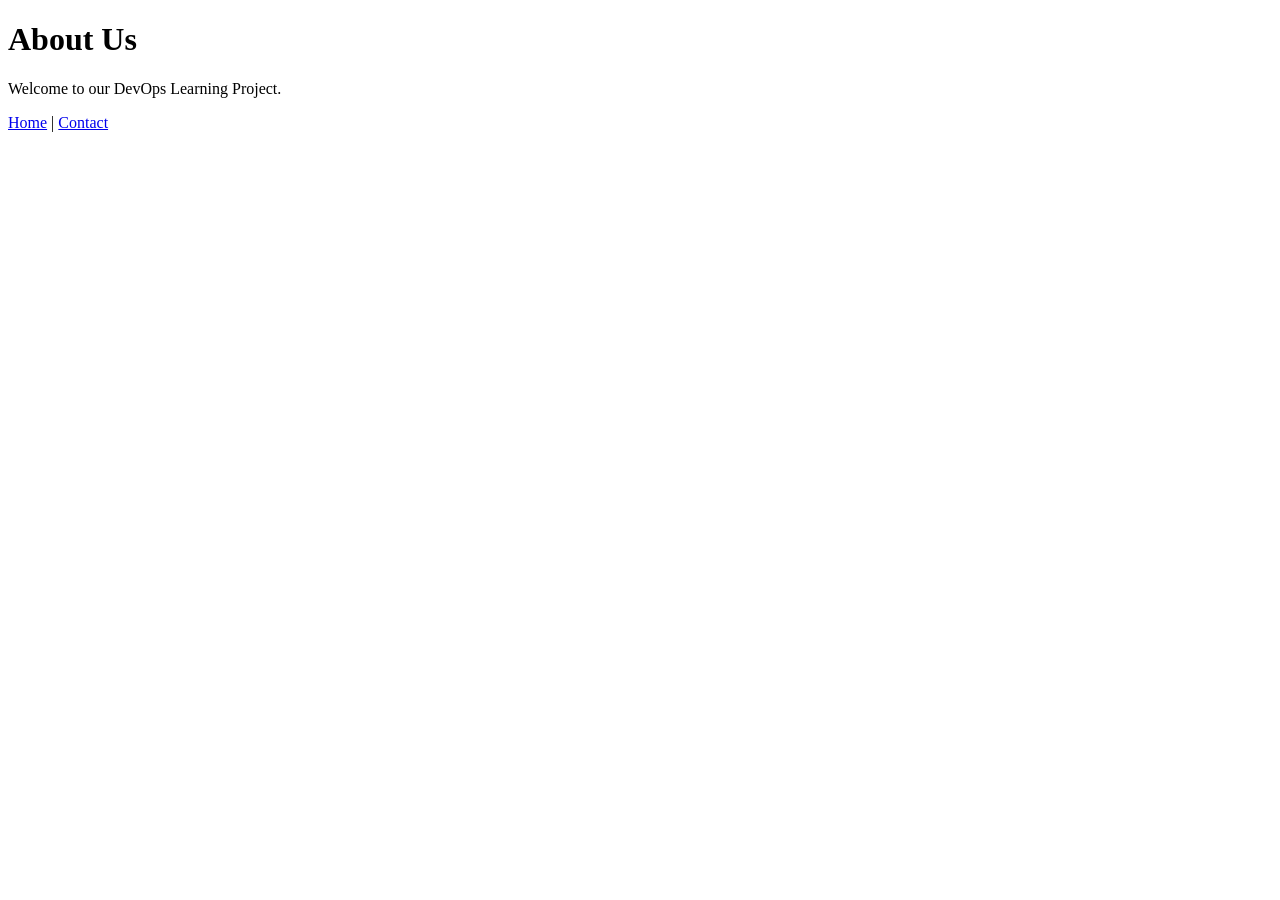
<file: app/templates/about.html>
<!DOCTYPE html>
<html>
<head>
    <title>About</title>
</head>
<body>
    <h1>About Us</h1>
    <p>Welcome to our DevOps Learning Project.</p>

    <a href="/">Home</a> |
    <a href="/contact">Contact</a>
</body>
</html>
</file>
